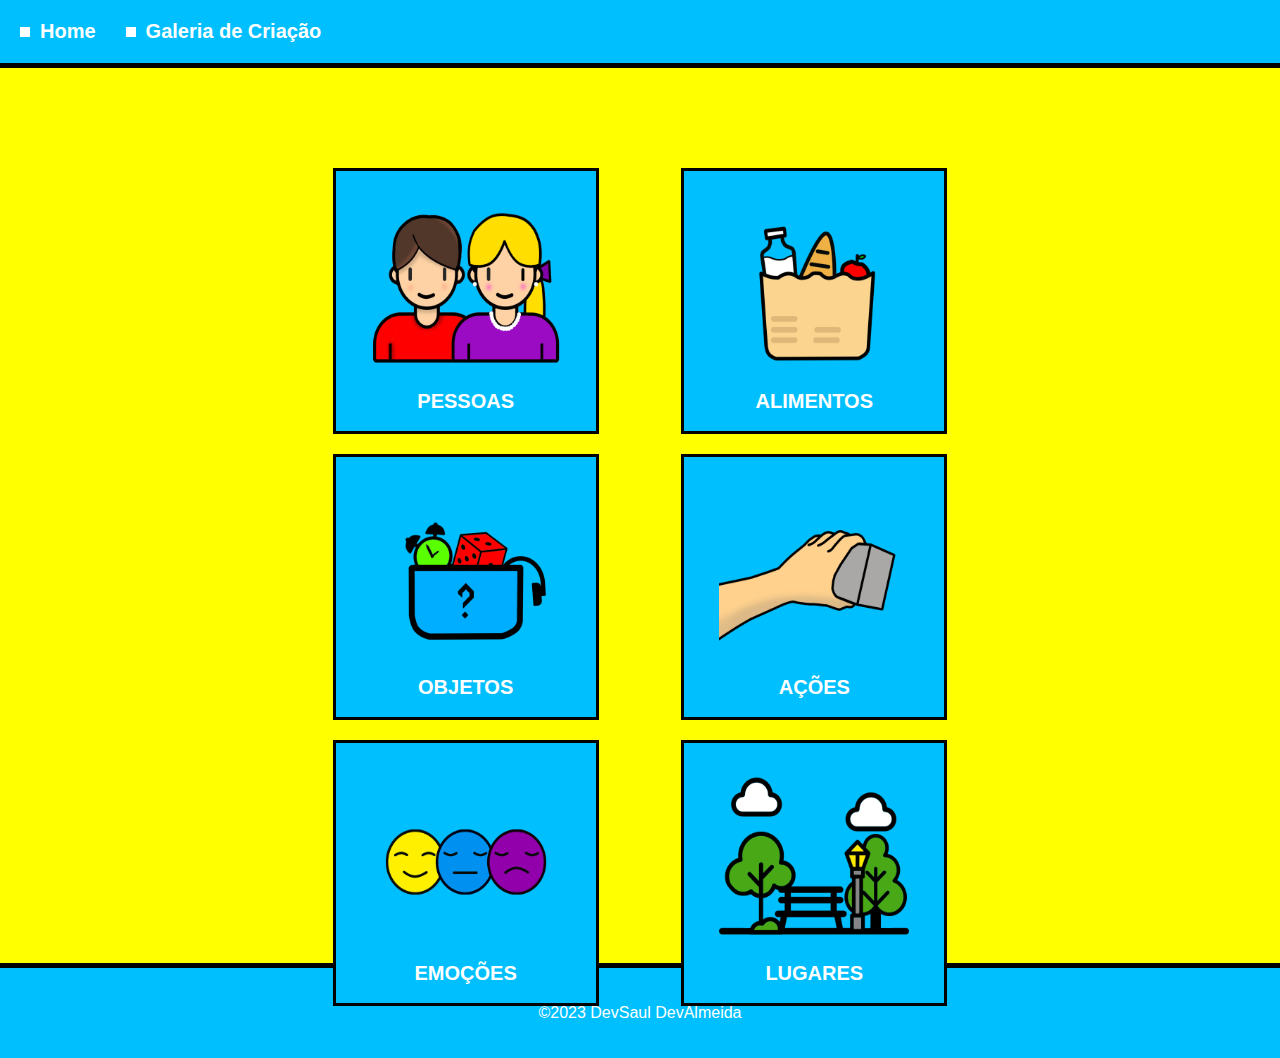
<file: index.html>
<!DOCTYPE html>
<html lang="pt-BR"> <!-- lang Define o idioma pro leitor de telas -->
    <head>
        <meta charset="UTF-8"> <!-- Suporte a caracteres -->
        <meta http-equiv="X-UA-Compatible" content="IE=edge">
        <meta name="viewport" content="width=device-width, initial-scale=1.0">
        <title>COMUNICAUT</title>

        <!-- Estilos -->
        <link rel="stylesheet" href="css/components/reset.css">
        <link rel="stylesheet" href="css/components/main_header.css">
        <link rel="stylesheet" href="css/components/main_action.css">
        <link rel="stylesheet" href="css/components/main_section.css">
        <link rel="stylesheet" href="css/home/wrapper_theme.css">
        <link rel="stylesheet" href="css/home/figure_card.css">
        <link rel="stylesheet" href="css/components/main_footer.css">

    </head>

    <body>
        <header class="main_header">
            <nav id="menu" class="menu">
                <a class="main_action" href="index.html"> Home </a>
                <a class="main_action" href="galeria.html"> Galeria de Criação </a>
            </nav>

        </header>

        <section class="main_section">
            <div class="wrapper_theme">
                <a href="pessoas.html">
                    <figure class="figure_card">
                        <img class="icon" src="assets/img/teste.png" alt="Figura de duas pessoas">
                        <figcaption >PESSOAS</figcaption> 
                    </figure>
                </a>
                <a>
                    <figure class="figure_card">
                        <img class="icon" src="assets/img/Alimento.png" alt="Figura de uma cesta de alimentos">
                        <figcaption >ALIMENTOS</figcaption> 
                    </figure>
                </a>
                <a>
                    <figure class="figure_card">
                        <img class="icon" src="assets/img/objetos.png" alt="Figura de uma caixa com objetos">
                        <figcaption >OBJETOS</figcaption> 
                    </figure>
                </a>
                <a>
                    <figure class="figure_card">
                        <img class="icon" src="assets/img/ações.png" alt="Figura de uma mão pegando uma caixa">
                        <figcaption >AÇÕES</figcaption> 
                    </figure>
                </a>
                <a>
                    <figure class="figure_card">
                        <img class="icon" src="assets/img/emoções.png" alt="Figura de emojis">
                        <figcaption >EMOÇÕES</figcaption> 
                    </figure>
                </a>
                <a>
                    <figure class="figure_card">
                        <img class="icon" src="assets/img/lugares.png" alt="Figura de uma praça">
                        <figcaption >LUGARES</figcaption> 
                    </figure>
                </a>

            </div>

        </section>

        <footer class="main_footer">
            <p>&copy2023 DevSaul DevAlmeida</p>
        </footer>



    </body>
</html>
</file>
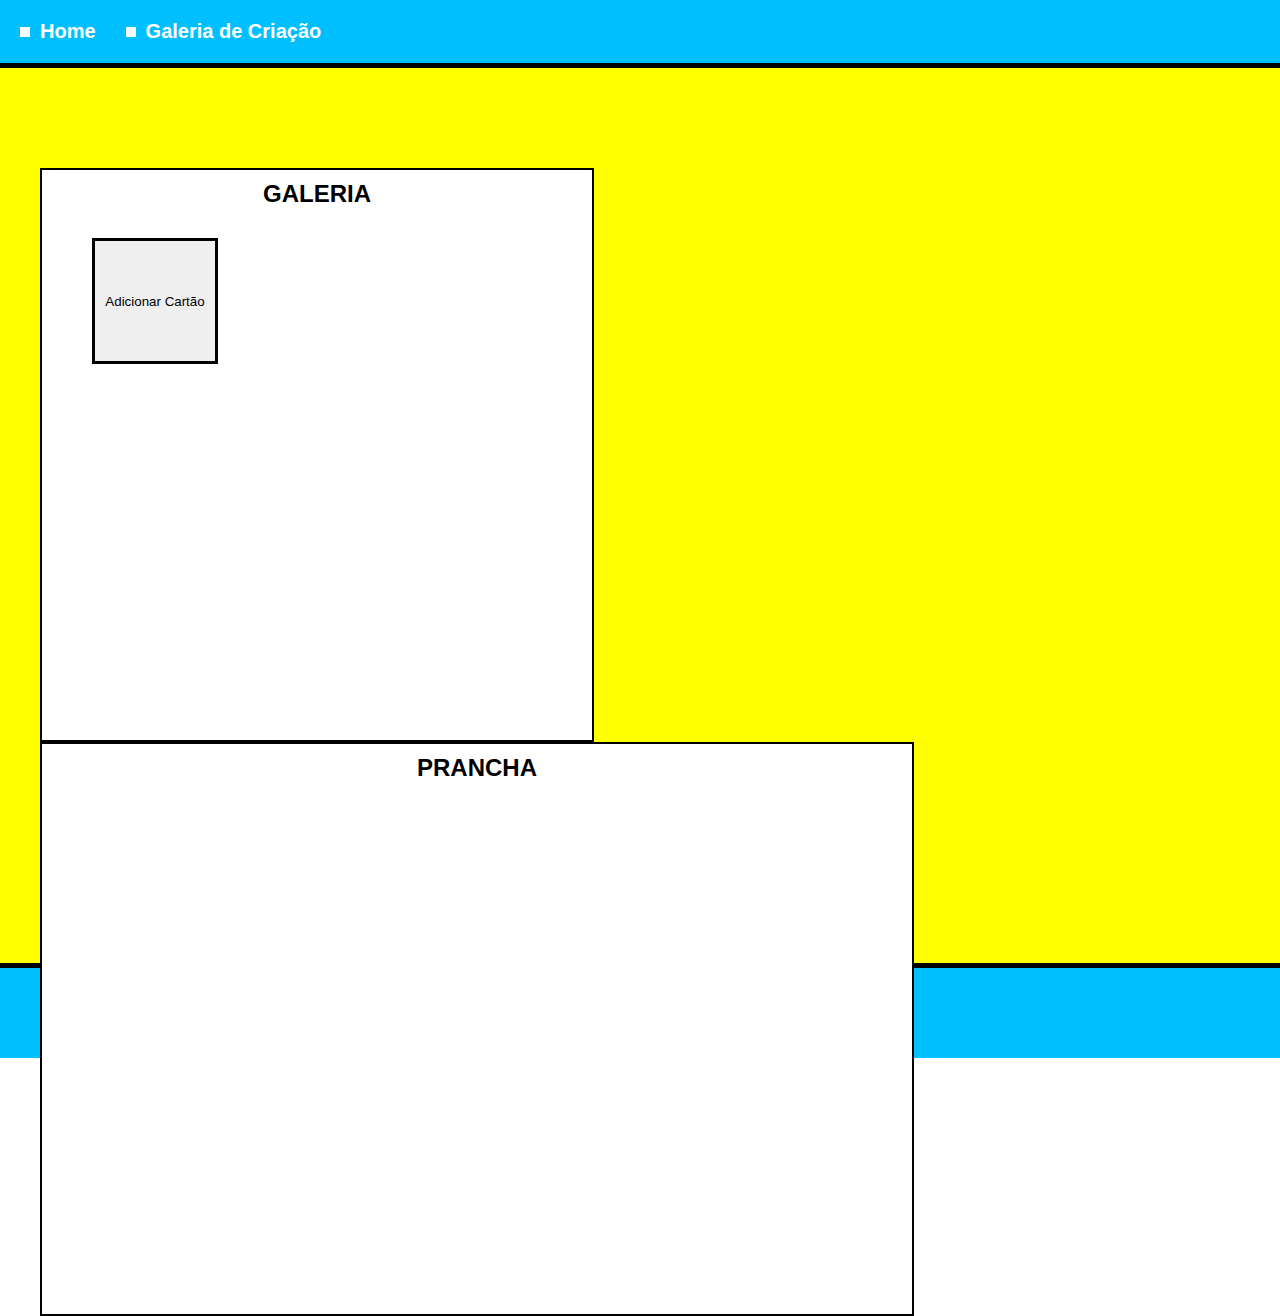
<file: galeria.html>
<!DOCTYPE html>
<html lang="pt-br">
<head>
    <meta charset="UTF-8"> <!-- Suporte a caracteres -->
    <meta http-equiv="X-UA-Compatible" content="IE=edge">
    <meta name="viewport" content="width=device-width, initial-scale=1.0">
    <title> Galeria </title>

    <!-- Estilos -->
    <link rel="stylesheet" href="css/components/reset.css">
    <link rel="stylesheet" href="css/components/main_header.css">
    <link rel="stylesheet" href="css/components/main_action.css">
    <link rel="stylesheet" href="css/components/main_section.css">
    <link rel="stylesheet" href="css/galeria/wrapper_galeria.css">
    <link rel="stylesheet" href="css/galeria/galeria_card.css">
    <link rel="stylesheet" href="css/galeria/modal_form.css">

    <link rel="stylesheet" href="css/components/main_footer.css">


</head>

<body>
    <header class="main_header">
        <nav id="menu" class="menu">
            <a class="main_action" href="index.html"> Home </a>
            <a class="main_action" href="galeria.html"> Galeria de Criação </a>
        </nav>
    </header>

    <section class="main_section">
        <div class="wrapper_galeria">
            <div class="div-galeria">
                <h2 class="main_title">GALERIA</h2>
                <div class="div-cards-galeria">
                    <ul id="ulElement">
                        <li>
                            <button id="addCardBtn">Adicionar Cartão</button>
                        </li>
                    </ul>
                </div>
                
                
            </div>

            <div class="div-prancha ">
                <h2 class="main_title">PRANCHA</h2>
                
            </div>

        </div>

    </section>

    <footer class="main_footer">
        <p>&copy2023 DevSaul DevAlmeida</p>
    </footer>

    <div class="modal-container">
        <button class="button2" id="closeButton">X</button>
        <div class="modal-image-customization">
            <div class="image-container">
                <div class="image-title-container">
                    <div id="fileInputContainer"></div>
                    <img id="imgPreview" alt="Pré-visualização da imagem">
                    <h1 id="titlePreview" class="title-preview">Título da imagem</h1>
                </div>
            </div>
            <input type="file" id="fileInput" accept="image/*">
            <span id="imageNameDisplay"></span>
            <input type="file" id="audioInput" accept="audio/*">
            <label class="inslabel">*Escolher cor de fundo:</label>
            <input type="color" id="colorPicker" value="#ffffff">
            <label class="inslabel">*Título do cartão:</label>
            <input type="text" id="titleInput" placeholder="Insira o título do cartão">
            <button id="playPauseButton">Reproduzir</button>
            <audio id="audioElement" controls style="display: none;"></audio>
        </div>
        <button id="resetAllButton">Resetar Cartão</button>
        <button id="addButton">Salvar Cartão</button>
        
    </div>

    <script src="js/edicao-galeria.js"></script>

</body>
</html>
</file>
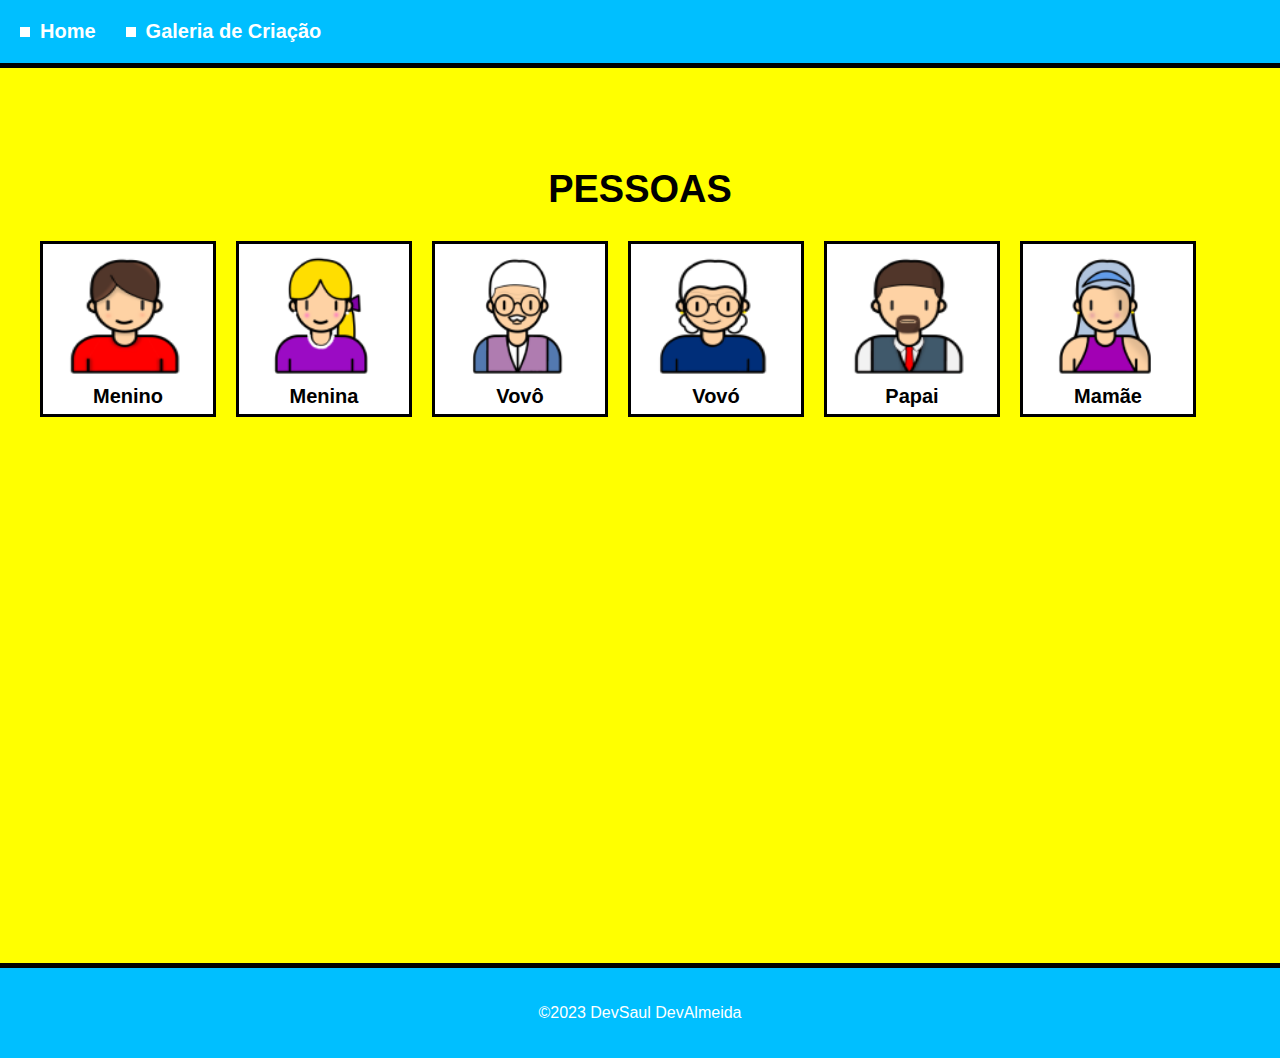
<file: pessoas.html>
<!DOCTYPE html>
<html lang="pt-br">
<head>
    <meta charset="UTF-8"> <!-- Suporte a caracteres -->
    <meta http-equiv="X-UA-Compatible" content="IE=edge">
    <meta name="viewport" content="width=device-width, initial-scale=1.0">
    <title> Pessoas </title>

     <!-- Estilos -->
     <link rel="stylesheet" href="css/components/reset.css">
     <link rel="stylesheet" href="css/components/main_header.css">
     <link rel="stylesheet" href="css/components/main_action.css">
     <link rel="stylesheet" href="css/components/main_section.css">
     <link rel="stylesheet" href="css/pessoas/wrapper_pessoafigure.css">
     <link rel="stylesheet" href="css/components/main_title.css">
     <link rel="stylesheet" href="css/pessoas/pessoa_card.css">
     <link rel="stylesheet" href="css/components/main_footer.css">

</head>
<body>
    <header class="main_header">
        <nav id="menu" class="menu">
            <a class="main_action" href="index.html"> Home </a>
            <a class="main_action" href="galeria.html"> Galeria de Criação </a>
        </nav>

    </header>

    <section class="main_section">
        <h2 class="main_title">PESSOAS</h2>
        <div class="wrapper_pessoafigure">
            
            <a>
                <figure class="pessoa_card">
                    <img class="icon" src="assets/img/MENINOICON 1.png" alt="Figura de um menino" >
                    <figcaption class="title">Menino</figcaption> 
                </figure>
            </a>
            <a>
                <figure class="pessoa_card">
                    <img class="icon" src="assets/img/MENINAICON 1.png" alt="Figura de uma menina">
                    <figcaption class="title">Menina</figcaption> 
                </figure>
            </a>
            <a>
                <figure class="pessoa_card">
                    <img class="icon" src="assets/img/IDOSOICON 1.png" alt="Figura de um homen de idade avançada">
                    <figcaption class="title">Vovô</figcaption> 
                </figure>
            </a>
            <a>
                <figure class="pessoa_card">
                    <img class="icon" src="assets/img/IDOSAICON 1.png" alt="Figura de uma mulher de idade avançada">
                    <figcaption class="title">Vovó</figcaption> 
                </figure>
            </a>
            <a>
                <figure class="pessoa_card">
                    <img class="icon" src="assets/img/HOMEM ICON 1.png" alt="Figura de um homen">
                    <figcaption class="title">Papai</figcaption> 
                </figure>
            </a>
            <a>
                <figure class="pessoa_card">
                    <img class="icon" src="assets/img/mamãeicon 1.png" alt="Figura de uma mulher">
                    <figcaption class="title">Mamãe</figcaption> 
                </figure>
            </a>
        </div>

    </section>

    <footer class="main_footer">
        <p>&copy2023 DevSaul DevAlmeida</p>
    </footer>

</body>
</html>
</file>
<file: css/components/main_header.css>
.main_header { /* Barra de Navegação */
    display: flex;
    justify-content: space-between;
    align-items: center;
    background-color: #00BFFF;
    border-bottom: 5px solid #000;
    padding: 20px 20px;
}

@media (max-width: 980px){
    .main_header{
        height: 60px;
    }
    .main_header > .menu {
        display: none;
        flex-direction: column;
        align-items: flex-start;
        gap: 20px;
        position: fixed;
        top: 0;
        left: 0;
        background-color: #000;
        box-sizing: border-box;
        width: 100%;
        height: 100%;
        padding: 16px;
    }

    .main_header .main_action {
        display: flex;
    }

    .main_header .icon_close {
        position: absolute;
        top: 16px;
        right: 16px;

    }

}

@media (min-width: 981px) {
    .main_header > .menu {
        display: flex;
    }
    
    .main_header > .icon_menu {
        display: none;

    }

    .main_header .icon_close {
        display: none;

    }
    
}
</file>
<file: css/components/main_action.css>
.main_action {
    display: inline-flex;
    align-items: center;
    color: #fff;
    font-size: 20px;
    font-weight: bold;
    text-decoration: none;
    margin-right: 30px;
}
.main_action::before {
    content: "";
    background-color: #FFF;
    width: 10px;
    height: 10px;
    margin-right: 10px;
}

.main_action:hover {
    color: #000;
}

@media (max-width: 980px){
    .main_action:hover {
        color: #828282;
    }
}
</file>
<file: css/components/main_section.css>
.main_section{
    box-sizing: border-box;
    background-color: #FF0;
    height: 100vh;
    border-bottom: 5px solid #000;
    padding-top: 100px;
}

.main_section .wrapper{
    padding-top: 150px;
    display: inline-block;
    width: 740px;

}

.main_section .main_title {
    margin-bottom: 30px;
}

.main_section.-description .main_title {
    margin-bottom: 30px;
}

.main_section.-bgPessoa {
    height:  600px;
}

.main_section.-bdBlack {
    border-color: #000;
}

.main_section.-bgSlateGrey {
    background-color: #708090;
    border-color: #000;
}

.main_section.-bdFirstColor {
    border-color: #696969;
}

.main_section.-project .main_title {
    margin-bottom: 40px;
}

@media (max-height: 860px){
    .main_section{
        padding-top: 60px;
    }

}
</file>
<file: css/home/wrapper_theme.css>
.wrapper_theme {
    display: flex;
    flex-wrap: wrap;
    justify-content: space-evenly;
    padding-left: 250px;
    padding-right: 250px;
}

.wrapper_theme .cardbutton {
    text-decoration: none;
    margin-left: 10px;
    margin-right: 10px;
    margin-top: 20px;
}

@media (max-width: 500px) {
    .wrapper_theme .project_card {
        width: 200px;
        height: 200px;
        margin-left: 20px;
        margin-right: 20px;
    }

    .wrapper_theme .project_card .icon{
        width: 170px;
        height: 170px;
    }
    
    .wrapper_theme .project_card .title {
        margin-top: 5px;
    }

}
</file>
<file: css/home/figure_card.css>
.figure_card {
    display: flex;
    flex-direction: column;
    justify-content: center;
    align-items: center;
    font-family: "Press Start 2P", sans-serif;
    font-size: 20px;
    color: #000;
    background-color: #00BFFF;
    color: #fff;
    font-weight: bold;
    border: 3px  solid #000;
    width: 260px;
    height: 260px;
    margin-bottom: 20px;

}

.figure_card .icon{
    width: 190px;
    height: 200px;
}

.figure_card .title {
    margin-top: 5px;
}
</file>
<file: css/components/main_footer.css>
.main_footer {
    display: flex;
    justify-content: center;
    background-color: #00BFFF;
    color: #fff;
    padding-top: 20px;
    padding-bottom: 20px;
}

/* .main_footer .icon {
    margin-right: 20px;
    margin-left: 20px;
} */
</file>
<file: css/galeria/wrapper_galeria.css>
.wrapper_galeria {
    display: flex;
    flex-wrap: wrap;
    justify-content: space-between;
    padding-left: 40px;
    padding-right: 40px;
}

.wrapper_galeria .cardbutton {
    text-decoration: none;
    margin-left: 10px;
    margin-right: 10px;
    margin-top: 20px;
}

.wrapper_galeria .div-galeria {
    width: 450px;
    min-height: 550px;
    max-height: auto;
    text-align: center;
    border: 2px solid #000;
    background: #FFF;
    padding: 10px 50px;
}

.wrapper_galeria .div-prancha {
    width: 770px;
    min-height: 550px;
    max-height: auto;
    text-align: center;
    border: 2px solid #000;
    background: #FFF;
    padding: 10px 50px;
}

@media (max-width: 500px) {
    .wrapper_galeria .project_card {
        width: 200px;
        height: 200px;
        margin-left: 20px;
        margin-right: 20px;
    }

    .wrapper_galeria .project_card .icon{
        width: 170px;
        height: 170px;
    }
    
    .wrapper_galeria .project_card .title {
        margin-top: 5px;
    }

}
</file>
<file: css/galeria/galeria_card.css>
.galeria_card {
    display: flex;
    flex-direction: column;
    justify-content: center;
    align-items: center;
    font-family: "Press Start 2P", sans-serif;
    font-size: 20px;
    color: #000;
    background-color: #fff;
    font-weight: bold;
    border: 3px  solid #000;
    width: 120px;
    height: 120px;
    margin-bottom: 20px;
    margin-right: 20px;

}

.galeria_card .icon{
    width: 95px;
    height: 80px;
}

.galeria_card .title {
    margin-top: 5px;
}
</file>
<file: css/galeria/modal_form.css>
@import url('https://fonts.googleapis.com/css2?family=Poppins:wght@200;300;400;500&display=swap');

.div-cards-galeria ul {
    display: flex;
    flex-wrap: wrap;
    gap: 10px;
    justify-content: space-between;
    max-width: 960px;
    padding: 0px;
}

.div-cards-galeria ul li {
    cursor: pointer;
    position: relative;
    display: grid;
    gap: 10px;
    text-align: center;
    width: 120px;
    height: 120px;
    border: 3px solid black;
    background-color: #FFFFFF;
}

.div-cards-galeria ul li .card-content {
    display: flex;
    flex-direction: column;
    justify-content: center;
    align-items: center;
}

.div-cards-galeria ul li img {
    max-width: 95px;
    max-height: 80px;
}

.div-cards-galeria h1 {
    font-family: 'Poppins';
    color: #000000;
    font-size: 16px;
}
.modal-container {
    position: fixed;
    top: 50%;
    left: 50%;
    transform: translate(-50%, -50%);
    width: 300px;
    background-color: white;
    border: 2px solid black;
    border-radius: 8px;
    box-shadow: 0 4px 8px rgba(0, 0, 0, 0.2);
    z-index: 1000;
    padding: 5px 20px 20px 20px ;
    display: none;
}

.modal-image-customization .image-container {
    position: relative;
    display: flex;
    flex-direction: column;
    align-items: center;
}

.modal-image-customization .image-title-container {
    text-align: center;
    margin-bottom: 10px;
    position: relative;
}

.modal-image-customization .title-overlay {
    position: absolute;
    bottom: 0;
    left: 0;
    width: 100%;
    padding: 5px;
    text-align: center;
    border-radius: 0 0 6px 6px;
}

.modal-image-customization .title-preview {
    font-size: 18px;
    color: #000000;
    margin: 0;
}

.modal-image-customization img {
    max-width: 100%;
    height: auto;
    border-radius: 6px;
}

.modal-image-customization input[type="file"],
.modal-image-customization input[type="color"],
.modal-image-customization input[type="text"] {
    margin-bottom: 10px;
    padding: 5px;
    border: 1px solid #ccc;
    border-radius: 4px;
    width: 100%;
    box-sizing: border-box;
}

.modal-container .inslabel {
    margin-top: 10px;
    margin-bottom: 0;
}

.modal-container button {
    margin-top: 10px;
    padding: 8px 16px;
    background-color: #333;
    color: white;
    border: none;
    border-radius: 4px;
    cursor: pointer;
}

.modal-container .button2 {
    margin-top: 0;
    margin-left: 230px;
    margin-bottom: 20px;
    
}

.modal-container button:hover {
    background-color: #555;
}
</file>
<file: css/pessoas/wrapper_pessoafigure.css>
.wrapper_pessoafigure {
    display: flex;
    flex-wrap: wrap;
    justify-content: flex-start;
    padding-left: 40px;
    padding-right: 20px;
}

.wrapper_pessoafigure .cardbutton {
    text-decoration: none;
    margin-left: 10px;
    margin-right: 10px;
    margin-top: 20px;
}

@media (max-width: 500px) {
    .wrapper_pessoafigure .project_card {
        width: 200px;
        height: 200px;
        margin-left: 20px;
        margin-right: 20px;
    }

    .wrapper_pessoafigure .project_card .icon{
        width: 170px;
        height: 170px;
    }
    
    .wrapper_theme .project_card .title {
        margin-top: 5px;
    }

}
</file>
<file: css/components/main_title.css>
.main_title{
    color: #000;
    font-size: 38px;
    text-align: center;
}


.subtitle{
    color: #fff;
    font-size: 30px;
    font-family: "Press Start 2P", sans-serif;
    text-shadow: 4px 4px 0px #000;
}

@media (max-width: 500px){
    .main_title{
        font-size: 25px;
    }
}
</file>
<file: css/pessoas/pessoa_card.css>
.pessoa_card {
    display: flex;
    flex-direction: column;
    justify-content: center;
    align-items: center;
    font-family: "Press Start 2P", sans-serif;
    font-size: 20px;
    color: #000;
    background-color: #fff;
    font-weight: bold;
    border: 3px  solid #000;
    width: 170px;
    height: 170px;
    margin-bottom: 20px;
    margin-right: 20px;

}

.pessoa_card .icon{
    width: 120px;
    height: 130px;
}

.pessoa_card .title {
    margin-top: 5px;
}
</file>
